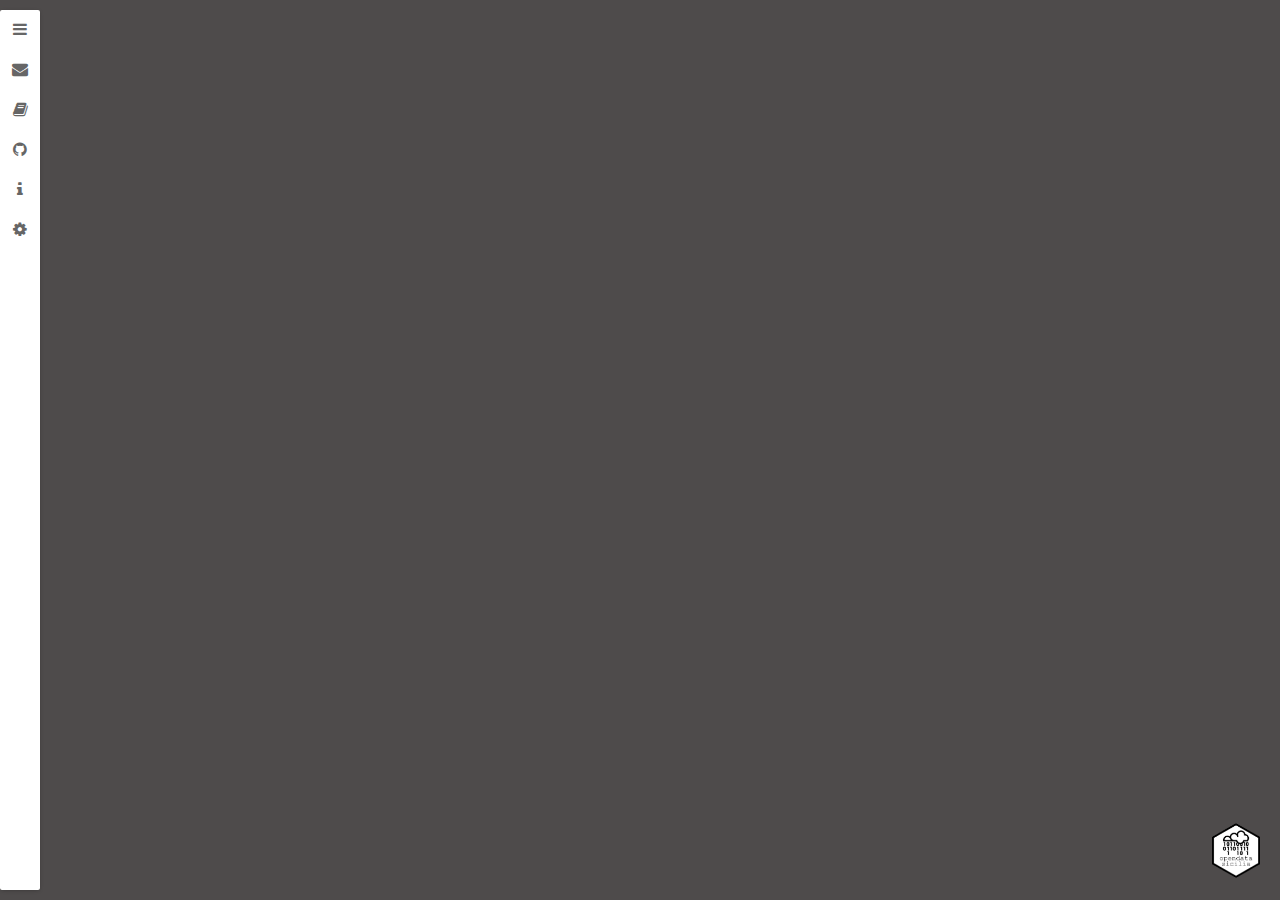
<file: carto_omira/index_switch.html>
<!DOCTYPE html>
<html>

<head>
<title>Carta Tecnica di Palermo - OMIRA</title>
  <meta charset="utf-8" />

<meta name="viewport" content="width=device-width, initial-scale=1.0, maximum-scale=1.0, user-scalable=no">
<meta property="og:image" content="http://coseerobe.gbvitrano.it/mappe/images/carto_omira.jpg" />
<meta property="og:title" content="Carta Tecnica di Palermo - OMIRA - Open Data Sicilia" />
<meta property="og:url" content="http://github.gbvitrano.it/carto_omira/" />
  
<link href="http://maxcdn.bootstrapcdn.com/font-awesome/4.1.0/css/font-awesome.min.css" rel="stylesheet">
<link href="css/leaflet.css" rel="stylesheet" type="text/css">
<link href="css/leaflet-sidebar.css" rel="stylesheet" type="text/css">
<link href="css/gmaps-sidebar.css" rel="stylesheet" type="text/css">
<link rel="shortcut icon" href="http://www.gbvitrano.it/favicon.ico"/> 
<link rel="icon" href="http://www.gbvitrano.it/favicon.png" type="image/png"/> 
   <!--[if lte IE 8]><link rel="stylesheet" href="http://cdn.leafletjs.com/leaflet-0.7.2/leaflet.ie.css" /><![endif]-->

<!-- <script src="https://unpkg.com/leaflet@1.0.1/dist/leaflet.js"></script>-->
<script type="text/javascript" src="lib/sidebar/leaflet-sidebar.js"></script>
<script src="lib/hash/leaflet-hash.js"></script>


<script src="http://joker-x.github.io/Leaflet.geoCSV/lib/leaflet.js"></script> 
 <script src="http://frogcat.github.io/leaflet-tilelayer-mask/leaflet-tilelayer-mask.js"></script>
   <!-- <script src="http://joker-x.github.io/Leaflet.geoCSV/lib/jquery.js"></script>-->
    

    
    
  <style>
  body {
    padding: 0;
    margin: 0;
	font: 11px "Helvetica Neue", Arial, Helvetica, sans-serif;
    background-color: #4E4B4B; }
  html, body{
    height: 100%;
    font: 11px "Helvetica Neue", Arial, Helvetica, sans-serif;
    background-color: #4E4B4B; }
  #map {
    height: 100%;
    font: 11px "Helvetica Neue", Arial, Helvetica, sans-serif;
    background-color: #4E4B4B;  }
#ods { position:fixed;
bottom:20px;
right:20px;
z-index: 999;}
  .lorem {
	font-style: italic;
	color: #4E4B4B;
	text-align: justify;
        }
a:link {
	color: #FF9900;
	text-decoration:none;
}
a:visited {
	color: #FF9900;
	
}
a:hover {
	color: #FF9900;
	text-decoration:underline;
}
a:active {
	color: #FF0000;
	text-decoration:none;
}
.clip_omira {width: 60px;
height: 69px;
border-radius: 5px;
-moz-border-radius: 5px;
-webkit-border-radius: 5px;
border: 1px solid #ccc;
background-color:#fff;
padding:1px;
box-shadow: 0 2px 5px rgba(0,0,0,0.2) }
 .clip_omira:hover {opacity: 1;
-webkit-filter: grayscale(100%); } 
  </style>

</head>
<body>

  <div id="sidebar" class="sidebar collapsed">
    <!-- Nav tabs -->
    <ul class="sidebar-tabs" role="tablist">
      <li><a href="#home" role="tab"><i class="fa fa-bars"></i></a></li>
      <li> <a href="mailto:coseerobe.gbvitrano@gmail.com" title="Email" role="tab"><i class="fa fa-envelope"></i></a></li>
      <li> <a href="http://www.cricd.it/pages.php?idpagina=13&idContenuto=3326" title="Book - Repertorio cartografico & aerofotografico" target="_blank" role="tab"><i class="fa fa-book" aria-hidden="true"></i></a></li>
      <li><a href="https://github.com/SiciliaHub/mappe" title="SiciliaHub/mappe" target="_blank"  role="tab"><i class="fa fa-github"></i></a></li>
       <li><a href="#info"  title="Informazioni"role="tab"><i class="fa fa-info"></i></a></li>
       <li><a href="#tools" title="Configurazione" role="tab"><i class="fa fa-cog" aria-hidden="true"></i></a></li>
         </ul>

    <!-- Tab panes -->
    <div class="sidebar-content active">
      <div class="sidebar-pane" id="home">
        <h2>Cartografia storica Palermo</h2>
            <p class="lorem">CARTA TECNICA DI PALERMO (OMIRA ) <br>
            <strong>Data:</strong>1935-1937 <strong>scala:</strong> 1:5000</p>      
<p class="lorem"> Supporto e tecnica di riproduzione: digitale numero fogli: 17<br>
  <strong>Descrizione:</strong> cartografia realizzata col metodo aerofotogrammetrico “Nistri” dallaSoc. An. Ottico Meccanica Italiana e Rilevamenti Aerofotogrammetrici (O.M.I.R.A.) diRoma; committente è il Comune di Palermo che detiene le tavole originali a colori. L’orografia è rappresentata mediante curvedi livello (equidistanza m 5) e punti quotati. Il sistema cartesiano di riferimento è di tipo locale ed ha come origine il punto trigono-metrico di 2° ordine “La Martorana” dipiazza Bellini.<br>Dal libro <a href="http://www.cricd.it/files/pages/Repertorio_cart.pdf" title="Repertorio in formato PDF" target="_blank"> Repertorio cartografico & aerofotografico</a> - CRICD Palermo 01/03/2010</p>
<p class="lorem"><strong>Bibliografia:</strong><br> 
  REPERTORIO CARTOGRAFICO E AEROFOTOGRAFICO<br> 
  <a href="http://www.cricd.it/" title="Assessorato dei Beni Culturali e dell'Identità Siciliana - Dipartimento dei Beni Culturali e dell'Identità Siciliana - Centro Regionale per l'inventario, la catalogazione e la documentazione" target="_blank">CRicd</a> - <strong>Centro regionale</strong> per l'iventario, la catalogazione e la documentazione dei beni culturali e ambientali. <br>Servizio Documentazione - Unità Operativa X - Aerofototeca<br> 
  <br><strong>Stampa:</strong><br>Priulla, Palermo 2010<br><br>
  <a href="http://www.cricd.it/pages.php?idpagina=13&idContenuto=3326" title="Centro Regionale per l'inventario, la catalogazione e la documentazione" target="_blank">Qui</a> trovi il file pdf del libro <a href="http://www.cricd.it/files/pages/Repertorio_cart.pdf" title="Repertorio in formato PDF" target="_blank">Repertorio cartografico & aerofotografico</a> - CRICD Palermo 01/03/2010 <br><br> 
  <strong>Quadro unione tavole al 5000</strong><br>
<table width="300"  height="345" border="0" align="center" cellpadding="0" cellspacing="0">
  <tbody>
    <tr>
      <th width="60" height="69" align="center" valign="middle" scope="col"><img src="images/clip/Omira_clip_01.jpg" alt="" width="80" height="92" class="clip_omira" title="Omira Tavola 01"/></th>
      <th width="60" height="69" align="center" valign="middle" scope="col"><img src="images/clip/Omira_clip_02.jpg" alt="" width="80" height="92" class="clip_omira" title="Omira Tavola 02"/></th>
      <th width="60" height="69" align="center" valign="middle" scope="col"><img src="images/clip/clip.png" width="60" height="69" alt=""/></th>
      <th width="60" height="69" align="center" valign="middle" scope="col"><img src="images/clip/clip.png" width="60" height="69" alt=""/></th>
      <th width="60" height="69" align="center" valign="middle" scope="col"><img src="images/clip/clip.png" width="60" height="69" alt=""/></th>
    </tr>
    <tr>
      <th width="60" height="69" align="center" valign="middle" scope="row"><img src="images/clip/Omira_clip_03.jpg" alt="" width="80" height="92" class="clip_omira" title="Omira Tavola 03"/></th>
      <td width="60" height="69" align="center" valign="middle"><img src="images/clip/Omira_clip_04.jpg" alt="" width="80" height="92" class="clip_omira" title="Omira Tavola 04"/></td>
      <td width="60" height="69" align="center" valign="middle"><img src="images/clip/Omira_clip_05.jpg" alt="" width="80" height="92" class="clip_omira" title="Omira Tavola 05"/></td>
      <td width="60" height="69" align="center" valign="middle"><img src="images/clip/clip.png" width="60" height="69" alt=""/></td>
      <td width="60" height="69" align="center" valign="middle"><img src="images/clip/clip.png" width="60" height="69" alt=""/></td>
    </tr>
    <tr>
      <th width="60" height="69" align="center" valign="middle" scope="row"><img src="images/clip/Omira_clip_06.jpg" alt="" width="80" height="92" class="clip_omira" title="Omira Tavola 06"/></th>
      <td width="60" height="69" align="center" valign="middle"><img src="images/clip/Omira_clip_07.jpg" alt="" width="80" height="92" class="clip_omira" title="Omira Tavola 07"/></td>
      <td width="60" height="69" align="center" valign="middle"><img src="images/clip/Omira_clip_08.jpg" alt="" width="80" height="92" class="clip_omira" title="Omira Tavola 08"/></td>
      <td width="60" height="69" align="center" valign="middle"><img src="images/clip/clip.png" width="60" height="69" alt=""/></td>
      <td width="60" height="69" align="center" valign="middle"><img src="images/clip/clip.png" width="60" height="69" alt=""/></td>
    </tr>
    <tr>
      <th width="60" height="69" align="center" valign="middle" scope="row"><img src="images/clip/Omira_clip_09.jpg" alt="" width="80" height="92" class="clip_omira" title="Omira Tavola 09"/></th>
      <td width="60" height="69" align="center" valign="middle"><img src="images/clip/Omira_clip_10.jpg" alt="" width="80" height="92" class="clip_omira" title="Omira Tavola 10"/></td>
      <td width="60" height="69" align="center" valign="middle"><img src="images/clip/Omira_clip_11.jpg" alt="" width="80" height="92" class="clip_omira" title="Omira Tavola 11"/></td>
      <td width="60" height="69" align="center" valign="middle"><img src="images/clip/Omira_clip_12.jpg" alt="" width="80" height="92" class="clip_omira" title="Omira Tavola 12"/></td>
      <td width="60" height="69" align="center" valign="middle"><img src="images/clip/clip.png" width="60" height="69" alt=""/></td>
    </tr>
    <tr>
      <th width="60" height="69" align="center" valign="middle" scope="row"><img src="images/clip/Omira_clip_12_bis.jpg" alt="" width="80" height="92" class="clip_omira" title="Omira Tavola 12 bis"/></th>
      <td width="60" height="69" align="center" valign="middle"><img src="images/clip/Omira_clip_13.jpg" alt="" width="80" height="92" class="clip_omira" title="Omira Tavola 13"/></td>
      <td width="60" height="69" align="center" valign="middle"><img src="images/clip/Omira_clip_14.jpg" alt="" width="80" height="92" class="clip_omira" title="Omira Tavola 14"/></td>
      <td width="60" height="69" align="center" valign="middle"><img src="images/clip/Omira_clip_15.jpg" alt="" width="80" height="92" class="clip_omira" title="Omira Tavola 15"/></td>
      <td width="60" height="69" align="center" valign="middle"><img src="images/clip/Omira_clip_16.jpg" alt="" width="80" height="92" class="clip_omira" title="Omira Tavola 16"/></td>
    </tr>
  </tbody>
</table> </p>
      </div>
      <div class="sidebar-pane" id="info">
        <h2>Informazioni</h2>
 <p > <strong>Realizzato da:</strong><br><a href="https://twitter.com/aborruso" target="_blank" title="Andrea Borruso">@aborruso</a>, <a href="https://twitter.com/cirospat" target="_blank" title="Ciro Spataro">@cirospat</a>, <a href=" https://twitter.com/Piersoft" target="_blank" title="Francesco Piero Paolicelli">@piersoft</a> e <a href="https://twitter.com/gbvitrano" target="_blank" title="Giovan Battista Vitrano">@gbvitrano</a><br><br>per <strong><a href="http://opendatasicilia.it/" Title="Open Data Sicilia" target="_blank">Open Data Sicilia</a></strong><br><br>
Cartografie OMIRA anno 1939 - in dotazione al <a href="https://www.comune.palermo.it/" title="Portale ufficiale del Comune di Palermo" target="_blank">Comune di Palermo</a> - scansionate dalla società comunale in house per i servizi informatici <a href="http://www.sispi.it/" title="SISPI - Sistema Palermo Informatica" target="_blank">SISPI SPA</a><br><br><a href="http://geosrv.comune.palermo.it/carto/" title="Portale Cartografico curato da Sispi.spa" target="_blank">Portale Cartografico</a> a cura di: <a href="http://www.sispi.it/" title="SISPI - Sistema Palermo Informatica" target="_blank">SISPI SPA</a> <br><br>Un ringraziamento particolare va a <a href="https://twitter.com/napo" target="_blank" title="Maurizio Napolitano">@napo</a> che con il lavoro: <a href="https://medium.com/@napo/mappa-di-trento-1915-da-un-libro-di-cesare-battisti-84935794b1ed#.w7hqdcsuv" target="_blank" title="mappa di Trento 1915 - da un libro di Cesare Battisti">mappa di Trento 1915 - da un libro di Cesare Battisti</a> ci ha fatto riscoprire la bellezza e l'importanza delle mappa storiche.</p>

      </div>
      <div class="sidebar-pane" id="tools">
        <h2>Strumenti</h2>
        <p><strong>I principali strumenti usati per realizzare questa semplice mappa:</strong></p>
        <ul>
          <li><a href="http://leafletjs.com/" title="Leaflet" target="_blank">Leaflet,</a> per creare l'interfaccia di web mapping; <br><br></li>
          <li><a href="https://github.com/mlevans/leaflet-hash" title="Leaflet-hash" target="_blank">Leaflet-hash</a>, per generare URL che contengono livello di zoom e posizione corrente;<br><br></li>
           <li><a href="https://github.com/frogcat/leaflet-tileoverlay-mask" title="Leaflet-tileoverlay-mask" target="_blank">Leaflet-tileoverlay-mask</a>, per la sovrapposizione delle tile con effetto svg maschera;<br><br></li> 
          <li><a href="https://github.com/turbo87/sidebar-v2/" title="Sidebar-v2" target="_blank">Sidebar-v2</a>, per creare questa sidebar a scomparsa.</li>
        </ul>
      </div>
    </div>
  </div>
  <div id="map" class="sidebar-map"></div>
  <!-- carto Storica -->
<script type="text/JavaScript">
        var southWest = L.latLng(38.098969492479725, 13.41679573059082),
            northEast = L.latLng(38.13779704369437, 13.310022354125977),
    	      bounds = L.latLngBounds(southWest, northEast);


        var map = L.map('map', {attributionControl:true}).setView([38.11127,13.3534422], 14 );

        var basemap0 = L.tileLayer('http://{s}.tile.openstreetmap.org/{z}/{x}/{y}.png', {
            attribution: '&copy; <a href="http://openstreetmap.org">OpenStreetMap</a> contributors,<a href="http://creativecommons.org/licenses/by-sa/2.0/">CC-BY-SA</a>',
minZoom: 13,
      maxZoom: 17,
      maxNativeZoom: 17
        });
        basemap0.addTo(map);
        var basemap1 = L.tileLayer.wms("http://213.215.135.196/reflector/open/service?", {
                layers: 'rv1',
                format: 'image/jpeg',attribution: '<a href="http://www.realvista.it/website/Joomla/" target="_blank">RealVista &copy; CC-BY Tiles</a> | <a href="http://openstreetmap.org">OpenStreetMap</a>',

              });

			       var basemap2 = L.tileLayer.mask("http://mapwarper.net/maps/tile/19706/{z}/{x}/{y}.png", {
      attribution: '<a href="https://github.com/frogcat/leaflet-tileoverlay-mask" title="Leaflet-tileoverlay-mask">Leaflet-tileoverlay-mask</a> - Cartografia storica Palermo - Rielaborazione di <a href="https://twitter.com/aborruso" title="Andrea Borruso">@aborruso</a>, <a href="https://twitter.com/cirospat" title="Ciro Spataro">@cirospat</a>, <a href="https://twitter.com/napo " title="Maurizio Napolitano">@napo</a> <a href=" https://twitter.com/Piersoft" title="Francesco Piero Paolicelli">@piersoft</a> e <a href="https://twitter.com/gbvitrano" title="Giovan Battista Vitrano">@gbvitrano</a>',
	  minZoom: 13,
      maxZoom: 17,
      maxNativeZoom: 17
        });
        basemap2.addTo(map);

        var overlays = {
          };
         var layerControl = new L.Control.Layers({'OSM': basemap0,'RealVista': basemap1},overlays,{collapsed: true},{position:'topright'});
         layerControl.addTo(map);
         map.on("mousemove", function(e) {
           basemap2.setCenter(e.containerPoint.x, e.containerPoint.y);
         }).zoomControl.setPosition("topleft");
	        var hash = new L.Hash(map);
			var sidebar = L.control.sidebar('sidebar').addTo(map);
  </script> 
<div id="ods"><a href="http://opendatasicilia.it/" title="opendatasicilia.it" target="_blank"> 
<img src="lib/images/opendatasicilia.png" width="48" title="opendatasicilia.it" alt="opendatasicilia"></a></div>
</body>
</html>
</file>
<file: carto_omira/css/leaflet.css>
/* required styles */

.leaflet-map-pane,
.leaflet-tile,
.leaflet-marker-icon,
.leaflet-marker-shadow,
.leaflet-tile-pane,
.leaflet-tile-container,
.leaflet-overlay-pane,
.leaflet-shadow-pane,
.leaflet-marker-pane,
.leaflet-popup-pane,
.leaflet-overlay-pane svg,
.leaflet-zoom-box,
.leaflet-image-layer,
.leaflet-layer {
	position: absolute;
	left: 0;
	top: 0;
	}
.leaflet-container {
	overflow: hidden;
	-ms-touch-action: none;
	}
.leaflet-tile,
.leaflet-marker-icon,
.leaflet-marker-shadow {
	-webkit-user-select: none;
	   -moz-user-select: none;
	        user-select: none;
	-webkit-user-drag: none;
	}
.leaflet-marker-icon,
.leaflet-marker-shadow {
	display: block;
	}
/* map is broken in FF if you have max-width: 100% on tiles */
.leaflet-container img {
	max-width: none !important;
	}
/* stupid Android 2 doesn't understand "max-width: none" properly */
.leaflet-container img.leaflet-image-layer {
	max-width: 15000px !important;
	}
.leaflet-tile {
	filter: inherit;
	visibility: hidden;
	}
.leaflet-tile-loaded {
	visibility: inherit;
	}
.leaflet-zoom-box {
	width: 0;
	height: 0;
	}
/* workaround for https://bugzilla.mozilla.org/show_bug.cgi?id=888319 */
.leaflet-overlay-pane svg {
	-moz-user-select: none;
	}

.leaflet-tile-pane    { z-index: 2; }
.leaflet-objects-pane { z-index: 3; }
.leaflet-overlay-pane { z-index: 4; }
.leaflet-shadow-pane  { z-index: 5; }
.leaflet-marker-pane  { z-index: 6; }
.leaflet-popup-pane   { z-index: 7; }

.leaflet-vml-shape {
	width: 1px;
	height: 1px;
	}
.lvml {
	behavior: url(#default#VML);
	display: inline-block;
	position: absolute;
	}


/* control positioning */

.leaflet-control {
	position: relative;
	z-index: 7;
	pointer-events: auto;
	}
.leaflet-top,
.leaflet-bottom {
	position: absolute;
	z-index: 1000;
	pointer-events: none;
	}
.leaflet-top {
	top: 0;
	}
.leaflet-right {
	right: 0;
	}
.leaflet-bottom {
	bottom: 0;
	}
.leaflet-left {
	left: 0;
	}
.leaflet-control {
	float: left;
	clear: both;
	}
.leaflet-right .leaflet-control {
	float: right;
	}
.leaflet-top .leaflet-control {
	margin-top: 10px;
	}
.leaflet-bottom .leaflet-control {
	margin-bottom: 10px;
	}
.leaflet-left .leaflet-control {
	margin-left: 10px;
	}
.leaflet-right .leaflet-control {
	margin-right: 10px;
	}


/* zoom and fade animations */

.leaflet-fade-anim .leaflet-tile,
.leaflet-fade-anim .leaflet-popup {
	opacity: 0;
	-webkit-transition: opacity 0.2s linear;
	   -moz-transition: opacity 0.2s linear;
	     -o-transition: opacity 0.2s linear;
	        transition: opacity 0.2s linear;
	}
.leaflet-fade-anim .leaflet-tile-loaded,
.leaflet-fade-anim .leaflet-map-pane .leaflet-popup {
	opacity: 1;
	}

.leaflet-zoom-anim .leaflet-zoom-animated {
	-webkit-transition: -webkit-transform 0.25s cubic-bezier(0,0,0.25,1);
	   -moz-transition:    -moz-transform 0.25s cubic-bezier(0,0,0.25,1);
	     -o-transition:      -o-transform 0.25s cubic-bezier(0,0,0.25,1);
	        transition:         transform 0.25s cubic-bezier(0,0,0.25,1);
	}
.leaflet-zoom-anim .leaflet-tile,
.leaflet-pan-anim .leaflet-tile,
.leaflet-touching .leaflet-zoom-animated {
	-webkit-transition: none;
	   -moz-transition: none;
	     -o-transition: none;
	        transition: none;
	}

.leaflet-zoom-anim .leaflet-zoom-hide {
	visibility: hidden;
	}


/* cursors */

.leaflet-clickable {
	cursor: pointer;
	}
.leaflet-container {
	cursor: -webkit-grab;
	cursor:    -moz-grab;
	}
.leaflet-popup-pane,
.leaflet-control {
	cursor: auto;
	}
.leaflet-dragging .leaflet-container,
.leaflet-dragging .leaflet-clickable {
	cursor: move;
	cursor: -webkit-grabbing;
	cursor:    -moz-grabbing;
	}


/* visual tweaks */

.leaflet-container {
	background: #ddd;
	outline: 0;
	}
.leaflet-container a {
	color: #0078A8;
	}
.leaflet-container a.leaflet-active {
	outline: 2px solid orange;
	}
.leaflet-zoom-box {
	border: 2px dotted #38f;
	background: rgba(255,255,255,0.5);
	}


/* general typography */
.leaflet-container {
	font: 12px/1.5 "Helvetica Neue", Arial, Helvetica, sans-serif;
	}


/* general toolbar styles */

.leaflet-bar {
	box-shadow: 0 1px 5px rgba(0,0,0,0.65);
	border-radius: 4px;
	}
.leaflet-bar a,
.leaflet-bar a:hover {
	background-color: #fff;
	border-bottom: 1px solid #ccc;
	width: 26px;
	height: 26px;
	line-height: 26px;
	display: block;
	text-align: center;
	text-decoration: none;
	color: black;
	}
.leaflet-bar a,
.leaflet-control-layers-toggle {
	background-position: 50% 50%;
	background-repeat: no-repeat;
	display: block;
	}
.leaflet-bar a:hover {
	background-color: #f4f4f4;
	}
.leaflet-bar a:first-child {
	border-top-left-radius: 4px;
	border-top-right-radius: 4px;
	}
.leaflet-bar a:last-child {
	border-bottom-left-radius: 4px;
	border-bottom-right-radius: 4px;
	border-bottom: none;
	}
.leaflet-bar a.leaflet-disabled {
	cursor: default;
	background-color: #f4f4f4;
	color: #bbb;
	}

.leaflet-touch .leaflet-bar a {
	width: 30px;
	height: 30px;
	line-height: 30px;
	}


/* zoom control */

.leaflet-control-zoom-in,
.leaflet-control-zoom-out {
	font: bold 18px 'Lucida Console', Monaco, monospace;
	text-indent: 1px;
	}
.leaflet-control-zoom-out {
	font-size: 20px;
	}

.leaflet-touch .leaflet-control-zoom-in {
	font-size: 22px;
	}
.leaflet-touch .leaflet-control-zoom-out {
	font-size: 24px;
	}


/* layers control */

.leaflet-control-layers {
	box-shadow: 0 1px 5px rgba(0,0,0,0.4);
	background: #fff;
	border-radius: 5px;
	}
.leaflet-control-layers-toggle {
	background-image: url(../images/layers.png);
	width: 36px;
	height: 36px;
	}
.leaflet-retina .leaflet-control-layers-toggle {
	background-image: url(../images/layers.png)
	background-size: 26px 26px;
	}
.leaflet-touch .leaflet-control-layers-toggle {
	width: 44px;
	height: 44px;
	}
.leaflet-control-layers .leaflet-control-layers-list,
.leaflet-control-layers-expanded .leaflet-control-layers-toggle {
	display: none;
	}
.leaflet-control-layers-expanded .leaflet-control-layers-list {
	display: block;
	position: relative;
	}
.leaflet-control-layers-expanded {
	padding: 6px 10px 6px 6px;
	color: #333;
	background: #fff;
	}
.leaflet-control-layers-selector {
	margin-top: 2px;
	position: relative;
	top: 1px;
	}
.leaflet-control-layers label {
	display: block;
	}
.leaflet-control-layers-separator {
	height: 0;
	border-top: 1px solid #ddd;
	margin: 5px -10px 5px -6px;
	}


/* attribution and scale controls */

.leaflet-container .leaflet-control-attribution {
	background: #fff;
	background: rgba(255, 255, 255, 0.7);
	margin: 0;
	}
.leaflet-control-attribution,
.leaflet-control-scale-line {
	padding: 0 5px;
	color: #333;
	}
.leaflet-control-attribution a {
	text-decoration: none;
	}
.leaflet-control-attribution a:hover {
	text-decoration: underline;
	}
.leaflet-container .leaflet-control-attribution,
.leaflet-container .leaflet-control-scale {
	font-size: 11px;
	}
.leaflet-left .leaflet-control-scale {
	margin-left: 5px;
	}
.leaflet-bottom .leaflet-control-scale {
	margin-bottom: 5px;
	}
.leaflet-control-scale-line {
	border: 2px solid #777;
	border-top: none;
	line-height: 1.1;
	padding: 2px 5px 1px;
	font-size: 11px;
	white-space: nowrap;
	overflow: hidden;
	-moz-box-sizing: content-box;
	     box-sizing: content-box;

	background: #fff;
	background: rgba(255, 255, 255, 0.5);
	}
.leaflet-control-scale-line:not(:first-child) {
	border-top: 2px solid #777;
	border-bottom: none;
	margin-top: -2px;
	}
.leaflet-control-scale-line:not(:first-child):not(:last-child) {
	border-bottom: 2px solid #777;
	}

.leaflet-touch .leaflet-control-attribution,
.leaflet-touch .leaflet-control-layers,
.leaflet-touch .leaflet-bar {
	box-shadow: none;
	}
.leaflet-touch .leaflet-control-layers,
.leaflet-touch .leaflet-bar {
	border: 2px solid rgba(0,0,0,0.2);
	background-clip: padding-box;
	}


/* popup */

.leaflet-popup {
	position: absolute;
	text-align: center;
	}
.leaflet-popup-content-wrapper {
	padding: 1px;
	text-align: left;
	border-radius: 12px;
	}
.leaflet-popup-content {
	margin: 13px 19px;
	line-height: 1.4;
	}
.leaflet-popup-content p {
	margin: 18px 0;
	}
.leaflet-popup-tip-container {
	margin: 0 auto;
	width: 40px;
	height: 20px;
	position: relative;
	overflow: hidden;
	}
.leaflet-popup-tip {
	width: 17px;
	height: 17px;
	padding: 1px;

	margin: -10px auto 0;

	-webkit-transform: rotate(45deg);
	   -moz-transform: rotate(45deg);
	    -ms-transform: rotate(45deg);
	     -o-transform: rotate(45deg);
	        transform: rotate(45deg);
	}
.leaflet-popup-content-wrapper,
.leaflet-popup-tip {
	background: white;

	box-shadow: 0 3px 14px rgba(0,0,0,0.4);
	}
.leaflet-container a.leaflet-popup-close-button {
	position: absolute;
	top: 0;
	right: 0;
	padding: 4px 4px 0 0;
	text-align: center;
	width: 18px;
	height: 14px;
	font: 16px/14px Tahoma, Verdana, sans-serif;
	color: #c3c3c3;
	text-decoration: none;
	font-weight: bold;
	background: transparent;
	}
.leaflet-container a.leaflet-popup-close-button:hover {
	color: #999;
	}
.leaflet-popup-scrolled {
	overflow: auto;
	border-bottom: 1px solid #ddd;
	border-top: 1px solid #ddd;
	}

.leaflet-oldie .leaflet-popup-content-wrapper {
	zoom: 1;
	}
.leaflet-oldie .leaflet-popup-tip {
	width: 24px;
	margin: 0 auto;

	-ms-filter: "progid:DXImageTransform.Microsoft.Matrix(M11=0.70710678, M12=0.70710678, M21=-0.70710678, M22=0.70710678)";
	filter: progid:DXImageTransform.Microsoft.Matrix(M11=0.70710678, M12=0.70710678, M21=-0.70710678, M22=0.70710678);
	}
.leaflet-oldie .leaflet-popup-tip-container {
	margin-top: -1px;
	}

.leaflet-oldie .leaflet-control-zoom,
.leaflet-oldie .leaflet-control-layers,
.leaflet-oldie .leaflet-popup-content-wrapper,
.leaflet-oldie .leaflet-popup-tip {
	border: 1px solid #999;
	}


/* div icon */

.leaflet-div-icon {
	background: #fff;
	border: 1px solid #666;
	}
</file>
<file: carto_omira/css/leaflet-sidebar.css>
.sidebar {
  position: absolute;
  top: 0;
  bottom: 0;
  width: 100%;
  overflow: hidden;
  z-index: 2000; }
  .sidebar.collapsed {
    width: 40px; }
  @media (min-width: 768px) {
    .sidebar {
      top: 10px;
      bottom: 10px;
      transition: width 500ms; } }
  @media (min-width: 768px) and (max-width: 991px) {
    .sidebar {
      width: 305px; } }
  @media (min-width: 992px) and (max-width: 1199px) {
    .sidebar {
      width: 390px; } }
  @media (min-width: 1200px) {
    .sidebar {
      width: 460px; } }

.sidebar-left {
  left: 0; }
  @media (min-width: 768px) {
    .sidebar-left {
      left: 10px; } }

.sidebar-right {
  right: 0; }
  @media (min-width: 768px) {
    .sidebar-right {
      right: 10px; } }

.sidebar-tabs {
  top: 0;
  bottom: 0;
  height: 100%;
  background-color: #fff; }
  .sidebar-left .sidebar-tabs {
    left: 0; }
  .sidebar-right .sidebar-tabs {
    right: 0; }
  .sidebar-tabs, .sidebar-tabs > ul {
    position: absolute;
    width: 40px;
    margin: 0;
    padding: 0; }
    .sidebar-tabs > li, .sidebar-tabs > ul > li {
      width: 100%;
      height: 40px;
      color: #333;
      font-size: 12pt;
      overflow: hidden;
      transition: all 80ms; }
      .sidebar-tabs > li:hover, .sidebar-tabs > ul > li:hover {
        color: #000;
        background-color: #eee; }
      .sidebar-tabs > li.active, .sidebar-tabs > ul > li.active {
        color: #fff;
        background-color: #0074d9; }
      .sidebar-tabs > li.disabled, .sidebar-tabs > ul > li.disabled {
        color: rgba(51, 51, 51, 0.4); }
        .sidebar-tabs > li.disabled:hover, .sidebar-tabs > ul > li.disabled:hover {
          background: transparent; }
        .sidebar-tabs > li.disabled > a, .sidebar-tabs > ul > li.disabled > a {
          cursor: default; }
      .sidebar-tabs > li > a, .sidebar-tabs > ul > li > a {
        display: block;
        width: 100%;
        height: 100%;
        line-height: 40px;
        color: inherit;
        text-decoration: none;
        text-align: center; }
  .sidebar-tabs > ul + ul {
    bottom: 0; }

.sidebar-content {
  position: absolute;
  top: 0;
  bottom: 0;
  background-color: rgba(255, 255, 255, 0.95);
  overflow-x: hidden;
  overflow-y: auto; }
  .sidebar-left .sidebar-content {
    left: 40px;
    right: 0; }
  .sidebar-right .sidebar-content {
    left: 0;
    right: 40px; }
  .sidebar.collapsed > .sidebar-content {
    overflow-y: hidden; }

.sidebar-pane {
  display: none;
  left: 0;
  right: 0;
  box-sizing: border-box;
  padding: 10px 20px; }
  .sidebar-pane.active {
    display: block; }
  @media (min-width: 768px) and (max-width: 991px) {
    .sidebar-pane {
      min-width: 265px; } }
  @media (min-width: 992px) and (max-width: 1199px) {
    .sidebar-pane {
      min-width: 350px; } }
  @media (min-width: 1200px) {
    .sidebar-pane {
      min-width: 420px; } }

.sidebar-header {
  margin: -10px -20px 0;
  height: 40px;
  padding: 0 20px;
  line-height: 40px;
  font-size: 14.4pt;
  color: #fff;
  background-color: #0074d9; }
  .sidebar-right .sidebar-header {
    padding-left: 40px; }

.sidebar-close {
  position: absolute;
  top: 0;
  width: 40px;
  height: 40px;
  text-align: center;
  cursor: pointer; }
  .sidebar-left .sidebar-close {
    right: 0; }
  .sidebar-right .sidebar-close {
    left: 0; }

.sidebar-left ~ .sidebar-map {
  margin-left: 40px; }
  @media (min-width: 768px) {
    .sidebar-left ~ .sidebar-map {
      margin-left: 0; } }

.sidebar-right ~ .sidebar-map {
  margin-right: 40px; }
  @media (min-width: 768px) {
    .sidebar-right ~ .sidebar-map {
      margin-right: 0; } }

.sidebar {
  box-shadow: 0 1px 5px rgba(0, 0, 0, 0.65); }
  .sidebar.leaflet-touch {
    box-shadow: none;
    border-right: 2px solid rgba(0, 0, 0, 0.2); }
  @media (min-width: 768px) {
    .sidebar {
      border-radius: 4px; }
      .sidebar.leaflet-touch {
        border: 2px solid rgba(0, 0, 0, 0.2); } }

@media (min-width: 768px) {
  .sidebar-left ~ .sidebar-map .leaflet-left {
    transition: left 500ms; } }

@media (min-width: 768px) and (max-width: 991px) {
  .sidebar-left ~ .sidebar-map .leaflet-left {
    left: 315px; } }

@media (min-width: 992px) and (max-width: 1199px) {
  .sidebar-left ~ .sidebar-map .leaflet-left {
    left: 400px; } }

@media (min-width: 1200px) {
  .sidebar-left ~ .sidebar-map .leaflet-left {
    left: 470px; } }

@media (min-width: 768px) {
  .sidebar-left.collapsed ~ .sidebar-map .leaflet-left {
    left: 50px; } }

@media (min-width: 768px) {
  .sidebar-right ~ .sidebar-map .leaflet-right {
    transition: right 500ms; } }

@media (min-width: 768px) and (max-width: 991px) {
  .sidebar-right ~ .sidebar-map .leaflet-right {
    right: 315px; } }

@media (min-width: 992px) and (max-width: 1199px) {
  .sidebar-right ~ .sidebar-map .leaflet-right {
    right: 400px; } }

@media (min-width: 1200px) {
  .sidebar-right ~ .sidebar-map .leaflet-right {
    right: 470px; } }

@media (min-width: 768px) {
  .sidebar-right.collapsed ~ .sidebar-map .leaflet-right {
    right: 50px; } }
</file>
<file: carto_omira/css/gmaps-sidebar.css>
.sidebar {
  position: absolute;
  top: 0;
  bottom: 0;
  width: 100%;
  overflow: hidden;
  z-index: 2000; }
  .sidebar.collapsed {
    width: 40px; }
  @media (min-width: 768px) {
    .sidebar {
      top: 10px;
      bottom: 10px;
      transition: width 500ms; } }
  @media (min-width: 768px) and (max-width: 991px) {
    .sidebar {
      width: 305px; } }
  @media (min-width: 992px) and (max-width: 1199px) {
    .sidebar {
      width: 390px; } }
  @media (min-width: 1200px) {
    .sidebar {
      width: 460px; } }

.sidebar-left {
  left: 0; }
  @media (min-width: 768px) {
    .sidebar-left {
      left: 10px; } }

.sidebar-right {
  right: 0; }
  @media (min-width: 768px) {
    .sidebar-right {
      right: 10px; } }

.sidebar-tabs {
  top: 0;
  bottom: 0;
  height: 100%;
  background-color: #fff; }
  .sidebar-left .sidebar-tabs {
    left: 0; }
  .sidebar-right .sidebar-tabs {
    right: 0; }
  .sidebar-tabs, .sidebar-tabs > ul {
    position: absolute;
    width: 40px;
    margin: 0;
    padding: 0; }
    .sidebar-tabs > li, .sidebar-tabs > ul > li {
      width: 100%;
      height: 40px;
      color: #666;
      font-size: 12pt;
      overflow: hidden;
      transition: all 80ms; }
      .sidebar-tabs > li:hover, .sidebar-tabs > ul > li:hover {
        color: #000;
        background-color: #fff9e6; }
      .sidebar-tabs > li.active, .sidebar-tabs > ul > li.active {
        color: #000;
        background-color: #febf00; }
      .sidebar-tabs > li.disabled, .sidebar-tabs > ul > li.disabled {
        color: rgba(102, 102, 102, 0.4); }
        .sidebar-tabs > li.disabled:hover, .sidebar-tabs > ul > li.disabled:hover {
          background: transparent; }
        .sidebar-tabs > li.disabled > a, .sidebar-tabs > ul > li.disabled > a {
          cursor: default; }
      .sidebar-tabs > li > a, .sidebar-tabs > ul > li > a {
        display: block;
        width: 100%;
        height: 100%;
        line-height: 40px;
        color: inherit;
        text-decoration: none;
        text-align: center; }
  .sidebar-tabs > ul + ul {
    bottom: 0; }

.sidebar-content {
  position: absolute;
  top: 0;
  bottom: 0;
  background-color: rgba(255, 255, 255, 0.95);
  overflow-x: hidden;
  overflow-y: auto; }
  .sidebar-left .sidebar-content {
    left: 40px;
    right: 0; }
  .sidebar-right .sidebar-content {
    left: 0;
    right: 40px; }
  .sidebar.collapsed > .sidebar-content {
    overflow-y: hidden; }

.sidebar-pane {
  display: none;
  left: 0;
  right: 0;
  box-sizing: border-box;
  padding: 10px 20px; }
  .sidebar-pane.active {
    display: block; }
  @media (min-width: 768px) and (max-width: 991px) {
    .sidebar-pane {
      min-width: 265px; } }
  @media (min-width: 992px) and (max-width: 1199px) {
    .sidebar-pane {
      min-width: 350px; } }
  @media (min-width: 1200px) {
    .sidebar-pane {
	min-width: 420px;
	text-align: justify;
} }

.sidebar-header {
  margin: -10px -20px 0;
  height: 40px;
  padding: 0 20px;
  line-height: 40px;
  font-size: 14.4pt;
  color: #000;
  background-color: #febf00; }
  .sidebar-right .sidebar-header {
    padding-left: 40px; }

.sidebar-close {
  position: absolute;
  top: 0;
  width: 40px;
  height: 40px;
  text-align: center;
  cursor: pointer; }
  .sidebar-left .sidebar-close {
    right: 0; }
  .sidebar-right .sidebar-close {
    left: 0; }

.sidebar-left ~ .sidebar-map {
  margin-left: 40px; }
  @media (min-width: 768px) {
    .sidebar-left ~ .sidebar-map {
      margin-left: 0; } }

.sidebar-right ~ .sidebar-map {
  margin-right: 40px; }
  @media (min-width: 768px) {
    .sidebar-right ~ .sidebar-map {
      margin-right: 0; } }

.sidebar {
  border-right: 0;
  box-shadow: rgba(0, 0, 0, 0.298039) 0 1px 4px -1px; }
  @media (min-width: 768px) {
    .sidebar {
      border: 0;
      border-radius: 2px; } }

@media (min-width: 768px) {
  .sidebar-left {
    bottom: 35px; } }

@media (min-width: 768px) {
  .sidebar-left ~ .sidebar-map .gm-style > div.gmnoprint[style*="left: 0px"] {
    transition: margin-left 500ms; } }

@media (min-width: 768px) and (max-width: 991px) {
  .sidebar-left ~ .sidebar-map .gm-style > div.gmnoprint[style*="left: 0px"] {
    margin-left: 325px !important; } }

@media (min-width: 992px) and (max-width: 1199px) {
  .sidebar-left ~ .sidebar-map .gm-style > div.gmnoprint[style*="left: 0px"] {
    margin-left: 410px !important; } }

@media (min-width: 1200px) {
  .sidebar-left ~ .sidebar-map .gm-style > div.gmnoprint[style*="left: 0px"] {
    margin-left: 480px !important; } }

@media (min-width: 768px) {
  .sidebar-left.collapsed ~ .sidebar-map .gm-style > div.gmnoprint[style*="left: 0px"] {
    margin-left: 60px !important; } }

@media (min-width: 768px) {
  .sidebar-right {
    bottom: 24px; } }

@media (min-width: 768px) {
  .sidebar-right ~ .sidebar-map .gm-style > div.gmnoprint[style*="right: 28px"] {
    transition: margin-right 500ms; } }

@media (min-width: 768px) and (max-width: 991px) {
  .sidebar-right ~ .sidebar-map .gm-style > div.gmnoprint[style*="right: 28px"] {
    margin-right: 325px !important; } }

@media (min-width: 992px) and (max-width: 1199px) {
  .sidebar-right ~ .sidebar-map .gm-style > div.gmnoprint[style*="right: 28px"] {
    margin-right: 410px !important; } }

@media (min-width: 1200px) {
  .sidebar-right ~ .sidebar-map .gm-style > div.gmnoprint[style*="right: 28px"] {
    margin-right: 480px !important; } }

@media (min-width: 768px) {
  .sidebar-right.collapsed ~ .sidebar-map .gm-style > div.gmnoprint[style*="right: 28px"] {
    margin-right: 60px !important; } }
</file>
